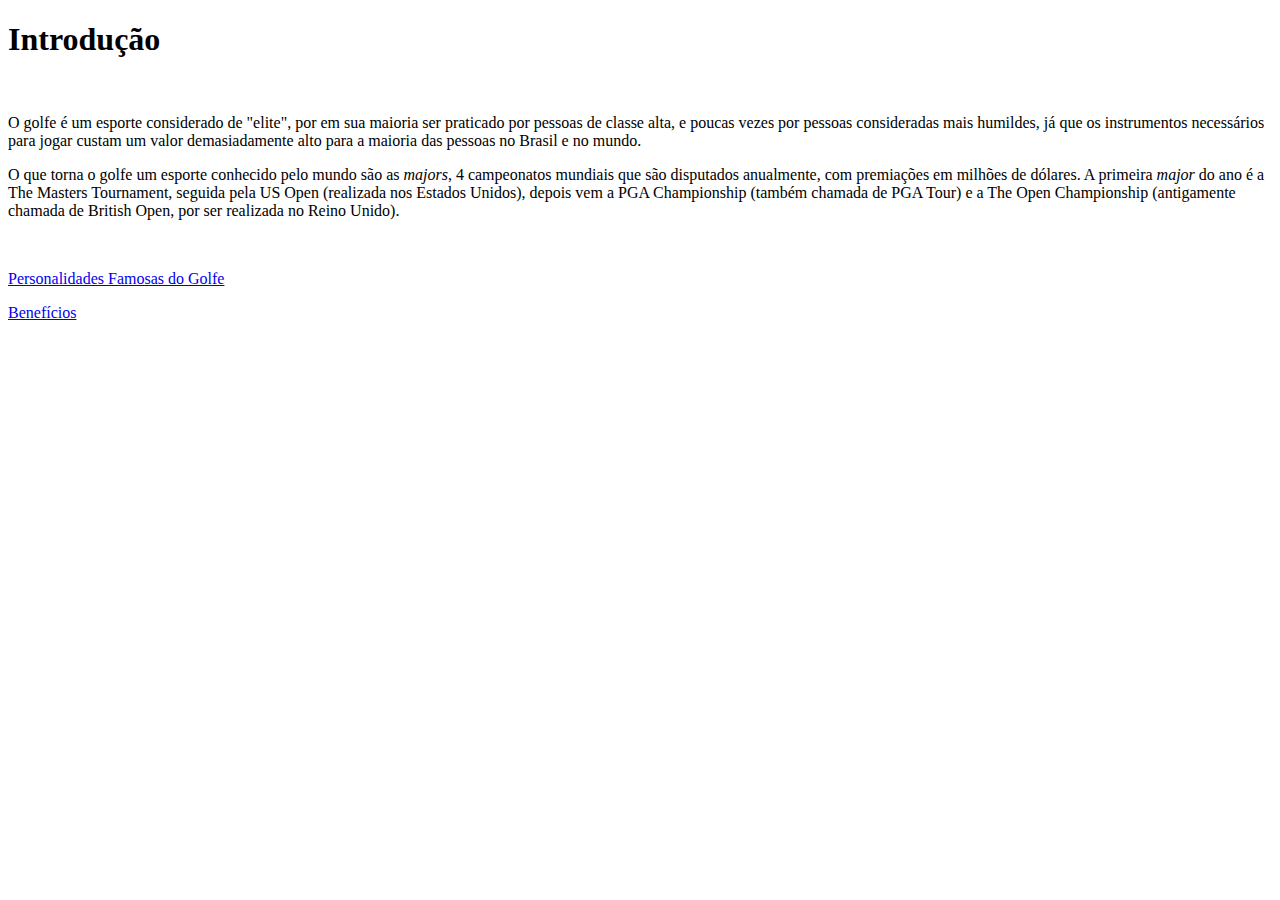
<file: index.html>
<!DOCTYPE html>
<html lang="pt-BR">
<head>
    <meta charset="UTF-8">
    <meta http-equiv="X-UA-Compatible" content="IE=edge">
    <meta name="viewport" content="width=device-width, initial-scale=1.0">
    <link rel="stylesheet" href="indexEstilo.css">
    <title>Hobby - Golfe</title>
</head>
<body>
        <h1>Introdução</h1>
        <br>
        <div><p>O golfe é um esporte considerado de "elite", por em sua maioria ser praticado por pessoas de classe alta,
        e poucas vezes por pessoas consideradas mais humildes, já que os instrumentos necessários para jogar custam um valor
        demasiadamente alto para a maioria das pessoas no Brasil e no mundo.</p>
        <p>O que torna o golfe um esporte conhecido pelo mundo são as <em>majors</em>, 4 campeonatos mundiais que são
        disputados anualmente, com premiações em milhões de dólares. A primeira <em>major</em> do ano é a The Masters Tournament,
        seguida pela US Open (realizada nos Estados Unidos), depois vem a PGA Championship (também chamada de PGA Tour)
        e a The Open Championship (antigamente chamada de British Open, por ser realizada no Reino Unido).</p></div>
        <br>
        <p><a href="personalidades_famosas.html">Personalidades Famosas do Golfe</a></p>
        <p><a href="beneficios.html">Benefícios</a></p>
</body>
</html>
</file>
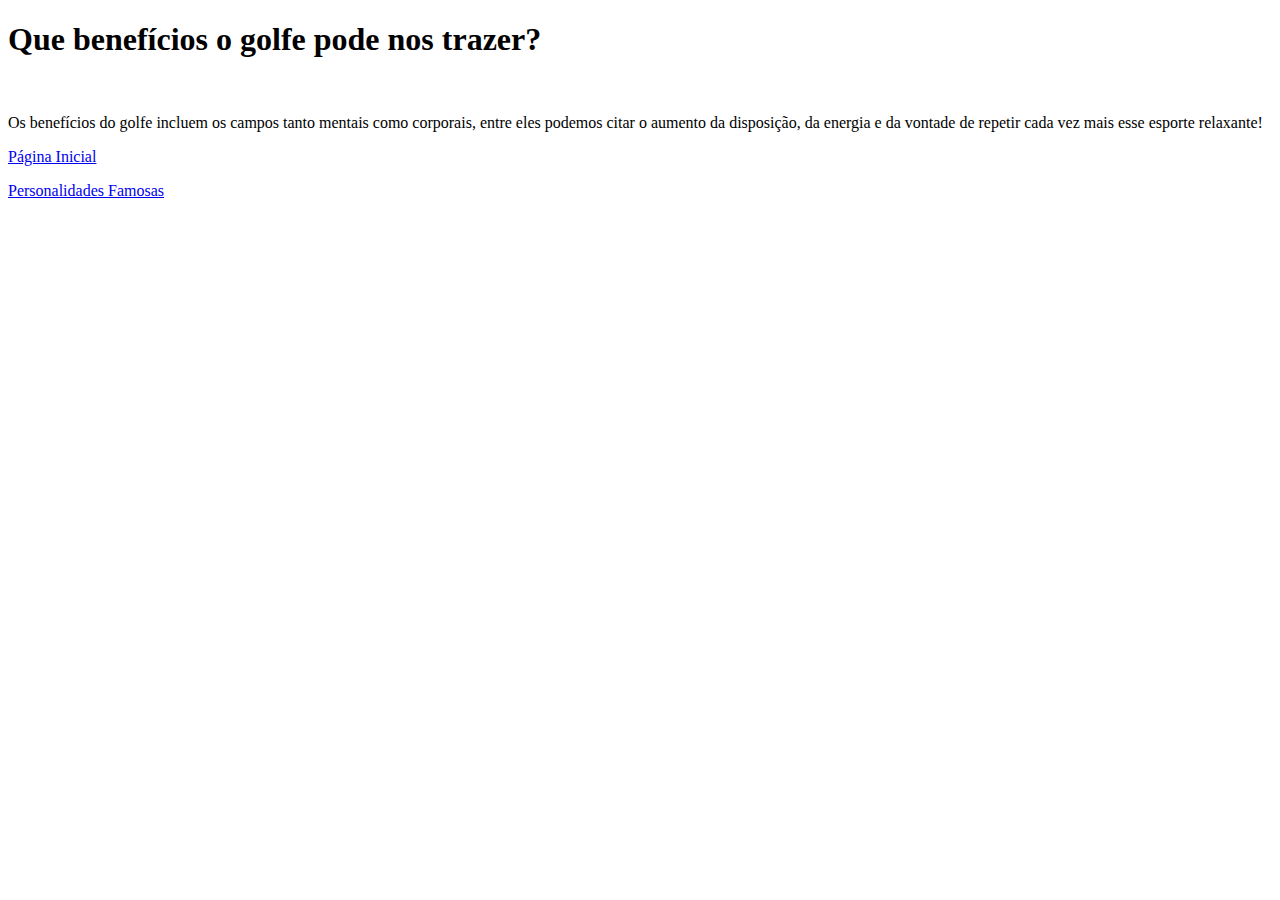
<file: beneficios.html>
<!DOCTYPE html>
<html lang="pt-BR">
<head>
    <meta charset="UTF-8">
    <meta http-equiv="X-UA-Compatible" content="IE=edge">
    <meta name="viewport" content="width=device-width, initial-scale=1.0">
    <title>Hobby - Benefícios que o Golfe traz pra Você</title>
</head>
<body>
    <h1>Que benefícios o golfe pode nos trazer?</h1>
        <br>
        <div>
        <p>Os benefícios do golfe incluem os campos tanto mentais como corporais, entre eles podemos citar
        o aumento da disposição, da energia e da vontade de repetir cada vez mais esse esporte relaxante!
        </p>
    </div>
        <p><a href="index.html">Página Inicial</a></p>
        <p><a href="personalidades_famosas.html">Personalidades Famosas</a></p>
</body>
</html>
</file>
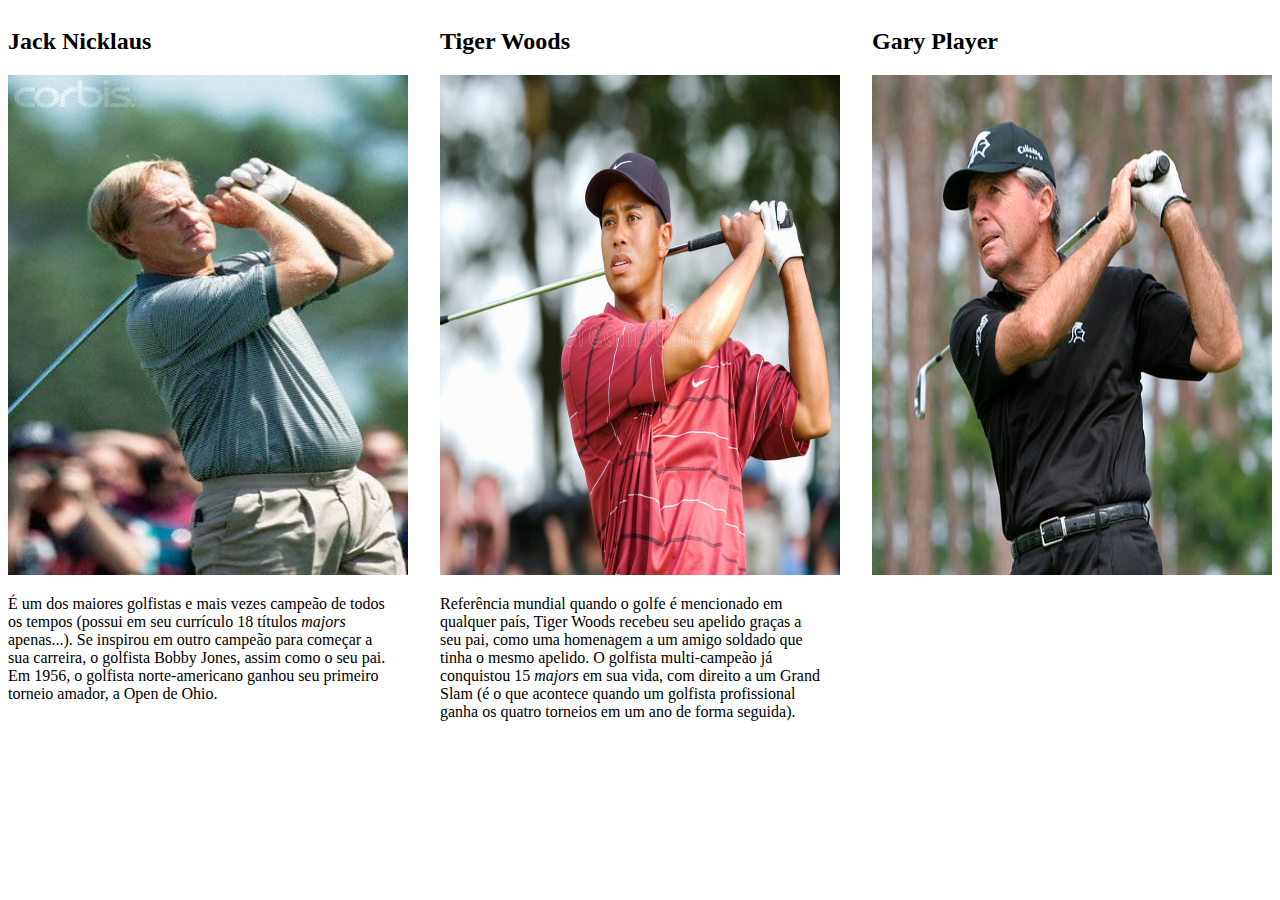
<file: personalidades_famosas.html>
<!DOCTYPE html>
<html lang="pt-BR">
<head>
    <meta charset="UTF-8">
    <meta http-equiv="X-UA-Compatible" content="IE=edge">
    <meta name="viewport" content="width=device-width, initial-scale=1.0">
    <link rel="stylesheet" href="personalidades_famosasEstilo.css">
    <title>Hobby - Personalidades Famosas do Golfe</title>
    
</head>
<body>
    <div class="grupo">
        <div>
            <h2>Jack Nicklaus</h2>
            <a href="https://www.infopedia.pt/apoio/artigos/$jack-nicklaus"><img src="Banco de Imagens/jack-nicklaus-tacando.jpg" alt=""></a>
            <p>É um dos maiores golfistas e mais vezes campeão de todos os tempos (possui em seu currículo 18 títulos <em>majors</em> apenas...).
            Se inspirou em outro campeão para começar a sua carreira, o golfista Bobby Jones, assim como o seu pai.
            Em 1956, o golfista norte-americano ganhou seu primeiro torneio amador, a Open de Ohio.</p>
        </div>

        <div>
            <h2>Tiger Woods</h2>
            <a href="http://www.golfe.tur.br/tigerwoods.php"><img src="Banco de Imagens/tiger-woods-tacando.jpg" alt=""></a>
            <p>Referência mundial quando o golfe é mencionado em qualquer país, Tiger Woods recebeu seu apelido graças a seu pai, como
            uma homenagem a um amigo soldado que tinha o mesmo apelido. O golfista multi-campeão já conquistou 15 <em>majors</em> em sua vida,
            com direito a um Grand Slam (é o que acontece quando um golfista profissional ganha os quatro torneios em um ano de forma seguida).</p>
        </div>

        <div>
            <h2>Gary Player</h2>
            <a href="https://aovivoesporte.com/veja-quais-sao-os-unicos-nao-americanos-a-estarem-na-lista-dos-maiores-vencedores-do-pga-tour/"><img src="Banco de Imagens/gary-player-tacando.jpg" alt=""></a>
            <p></p>
        </div>
    </div>
    
</body>
</html>
</file>
<file: indexEstilo.css>
body{
        display: block;
    }

h1{
    justify-content: center;
}
</file>
<file: personalidades_famosasEstilo.css>
body{
    max-width: 1400px;
    display: flex;
    justify-content: center;
}

.grupo{
    display: flex;
    gap: 32px;
}

p{
    max-width: 380px;
}

img{
    width: 400px;
    height: 500px;
}

a{
    justify-content: left;
}
</file>
